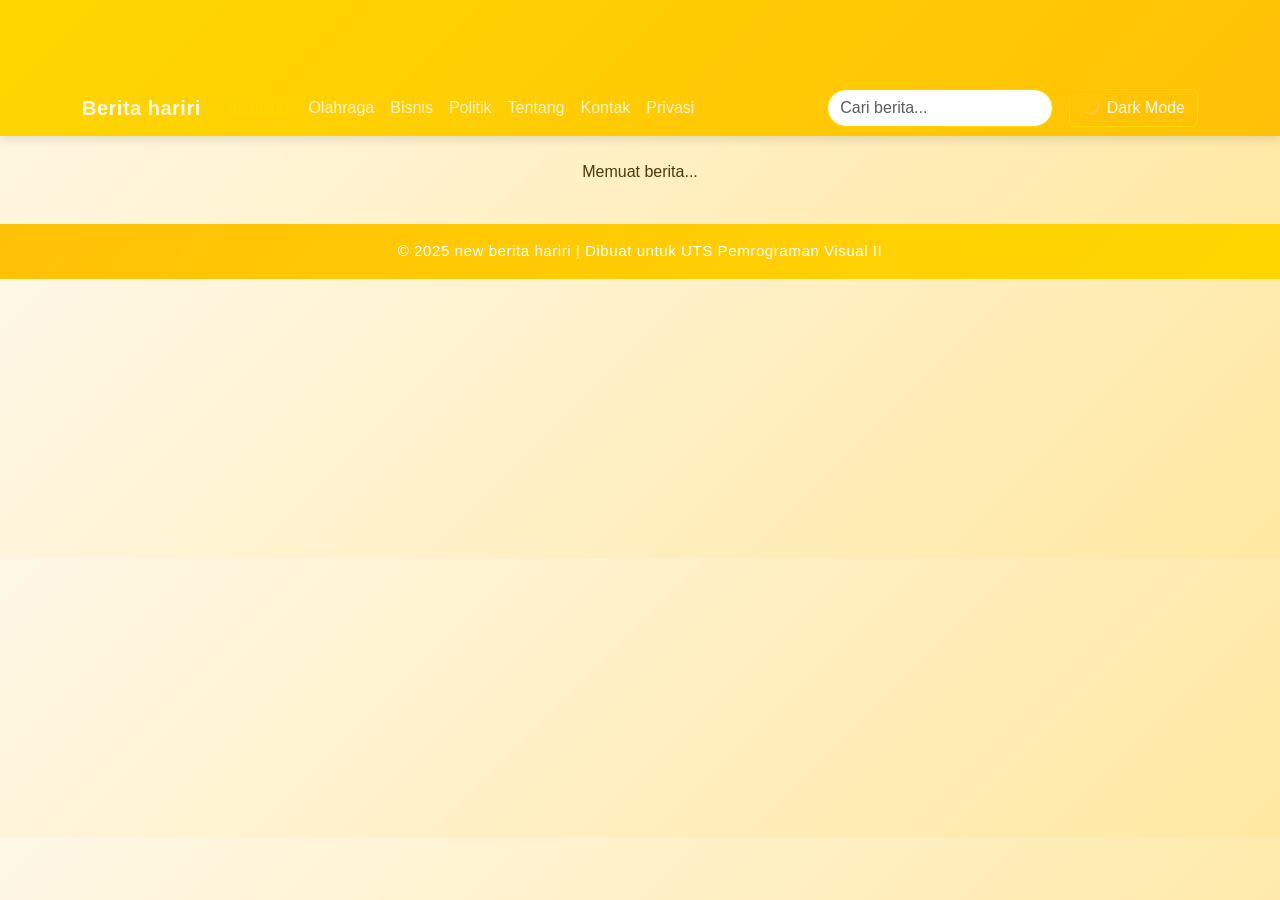
<file: index.html>
<!DOCTYPE html>
<html lang="id">
<head>
  <meta charset="UTF-8">
  <meta name="viewport" content="width=device-width, initial-scale=1.0">
  <title>Portal Berita - Hariri</title>

  <!-- Bootstrap CSS -->
  <link href="https://cdn.jsdelivr.net/npm/bootstrap@5.3.0/dist/css/bootstrap.min.css" rel="stylesheet">

  <!-- jQuery -->
  <script src="https://code.jquery.com/jquery-3.6.0.min.js"></script>

  <!-- CSS Eksternal -->
  <link rel="stylesheet" href="style.css">

  <!-- Favicon -->
  <link rel="icon" href="assets/img/favicon.png" type="image/png">
</head>
<body>

  <!-- HEADER / NAVBAR -->
  <nav class="navbar navbar-expand-lg navbar-dark bg-primary sticky-top">
    <div class="container">
      <a class="navbar-brand" href="index.html">Berita hariri</a>
      <button class="navbar-toggler" type="button" data-bs-toggle="collapse" data-bs-target="#navbarNav">
        <span class="navbar-toggler-icon"></span>
      </button>

      <div class="collapse navbar-collapse" id="navbarNav">
        <ul class="navbar-nav me-auto mb-2 mb-lg-0">
          <li class="nav-item"><a class="nav-link category active" href="#" data-category="teknologi">Teknologi</a></li>
          <li class="nav-item"><a class="nav-link category" href="#" data-category="olahraga">Olahraga</a></li>
          <li class="nav-item"><a class="nav-link category" href="#" data-category="bisnis">Bisnis</a></li>
          <li class="nav-item"><a class="nav-link category" href="#" data-category="politik">Politik</a></li>
          <li class="nav-item"><a class="nav-link" href="tentang.html">Tentang</a></li>
          <li class="nav-item"><a class="nav-link" href="kontak.html">Kontak</a></li>
          <li class="nav-item"><a class="nav-link" href="privasi.html">Privasi</a></li>
        </ul>

        <!-- Search & Dark Mode -->
        <form class="d-flex me-3" role="search">
          <input id="search" class="form-control" type="search" placeholder="Cari berita..." aria-label="Search">
        </form>
        <button id="toggleMode" class="btn btn-outline-light">🌙 Dark Mode</button>
      </div>
    </div>
  </nav>

  <!-- MAIN CONTENT -->
  <main class="container my-4">
    <div id="newsContainer" class="row g-4">
      <!-- Berita akan dimuat dinamis melalui JS / API -->
    </div>
  </main>

  <!-- FOOTER -->
  <footer class="text-center py-3 bg-primary text-white mt-4">
    <p>&copy; 2025 new berita  hariri | Dibuat untuk UTS Pemrograman Visual II</p>
  </footer>

  <!-- Bootstrap JS -->
  <script src="https://cdn.jsdelivr.net/npm/bootstrap@5.3.0/dist/js/bootstrap.bundle.min.js"></script>

  <!-- Script Utama -->
  <script src="script.js"></script>

</body>
</html>
</file>
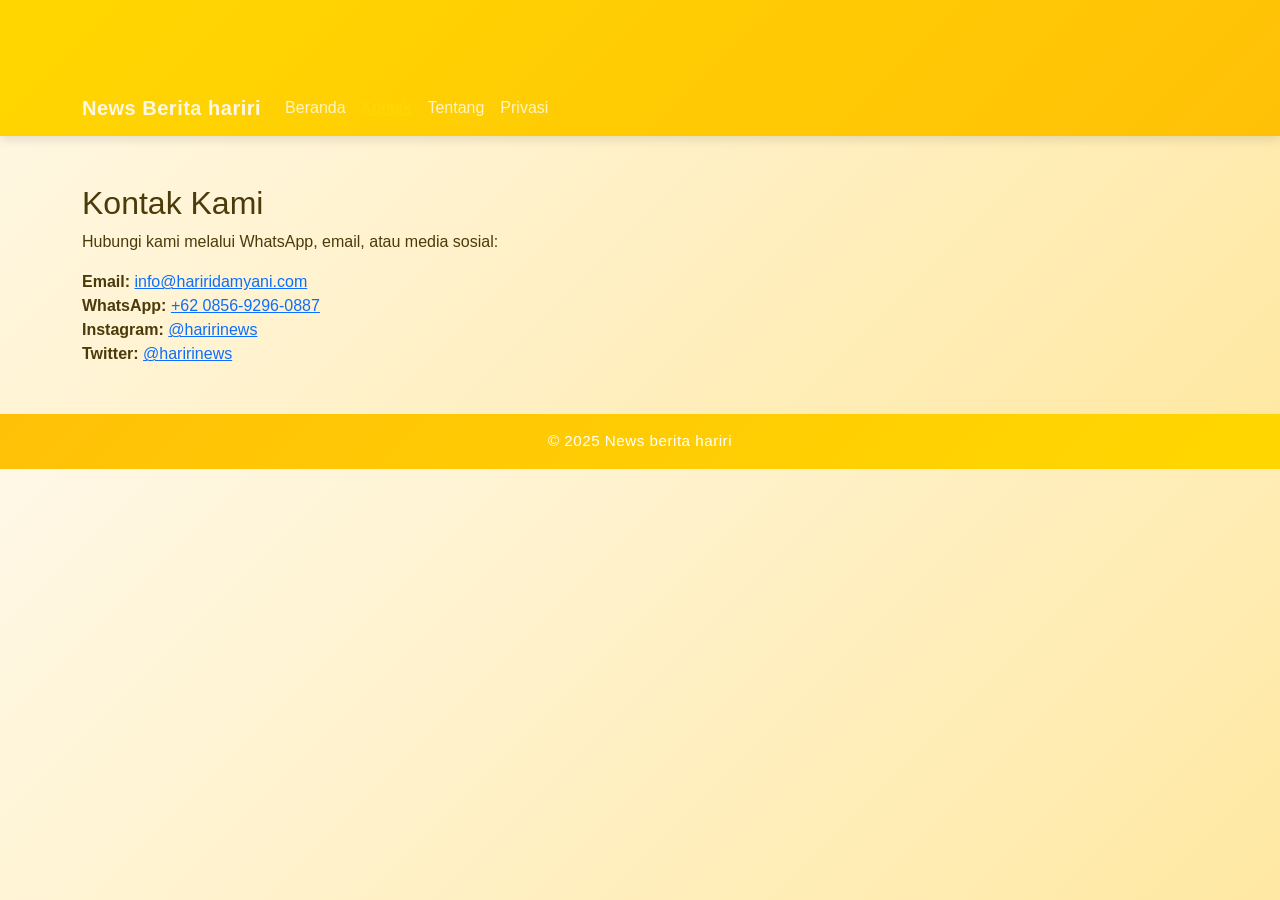
<file: kontak.html>
<!DOCTYPE html>
<html lang="id">
<head>
  <meta charset="UTF-8">
  <meta name="viewport" content="width=device-width, initial-scale=1.0">
  <title>Kontak - News Berita hariri</title>
  <link href="https://cdn.jsdelivr.net/npm/bootstrap@5.3.0/dist/css/bootstrap.min.css" rel="stylesheet">
  <link rel="stylesheet" href="style.css">
</head>
<body>

  <!-- Navbar -->
  <nav class="navbar navbar-expand-lg navbar-dark bg-primary sticky-top">
    <div class="container">
      <a class="navbar-brand" href="index.html">News Berita hariri</a>
      <button class="navbar-toggler" type="button" data-bs-toggle="collapse" data-bs-target="#navbarNav">
        <span class="navbar-toggler-icon"></span>
      </button>
      <div class="collapse navbar-collapse" id="navbarNav">
        <ul class="navbar-nav me-auto mb-2 mb-lg-0">
          <li class="nav-item"><a class="nav-link" href="index.html">Beranda</a></li>
          <li class="nav-item"><a class="nav-link active" href="kontak.html">Kontak</a></li>
          <li class="nav-item"><a class="nav-link" href="tentang.html">Tentang</a></li>
          <li class="nav-item"><a class="nav-link" href="privasi.html">Privasi</a></li>
        </ul>
      </div>
    </div>
  </nav>

  <!-- Konten Kontak -->
  <section class="container my-5">
    <h2>Kontak Kami</h2>
    <p>Hubungi kami melalui WhatsApp, email, atau media sosial:</p>
    <ul class="list-unstyled">
      <li><strong>Email:</strong> <a href="mailto:info@mahmalnews.com">info@hariridamyani.com</a></li>
      <li><strong>WhatsApp:</strong> <a href="https://wa.me/089515284735" target="_blank">+62 0856-9296-0887</a></li>
      <li><strong>Instagram:</strong> <a href="https://instagram.com/mahmalnews" target="_blank">@haririnews</a></li>
      <li><strong>Twitter:</strong> <a href="https://twitter.com/mahmalnews" target="_blank">@haririnews</a></li>
    </ul>
  </section>

  <footer class="text-center py-3 bg-primary text-white mt-4">
    &copy; 2025 News berita hariri
  </footer>

  <script src="https://cdn.jsdelivr.net/npm/bootstrap@5.3.0/dist/js/bootstrap.bundle.min.js"></script>
</body>
</html>
</file>
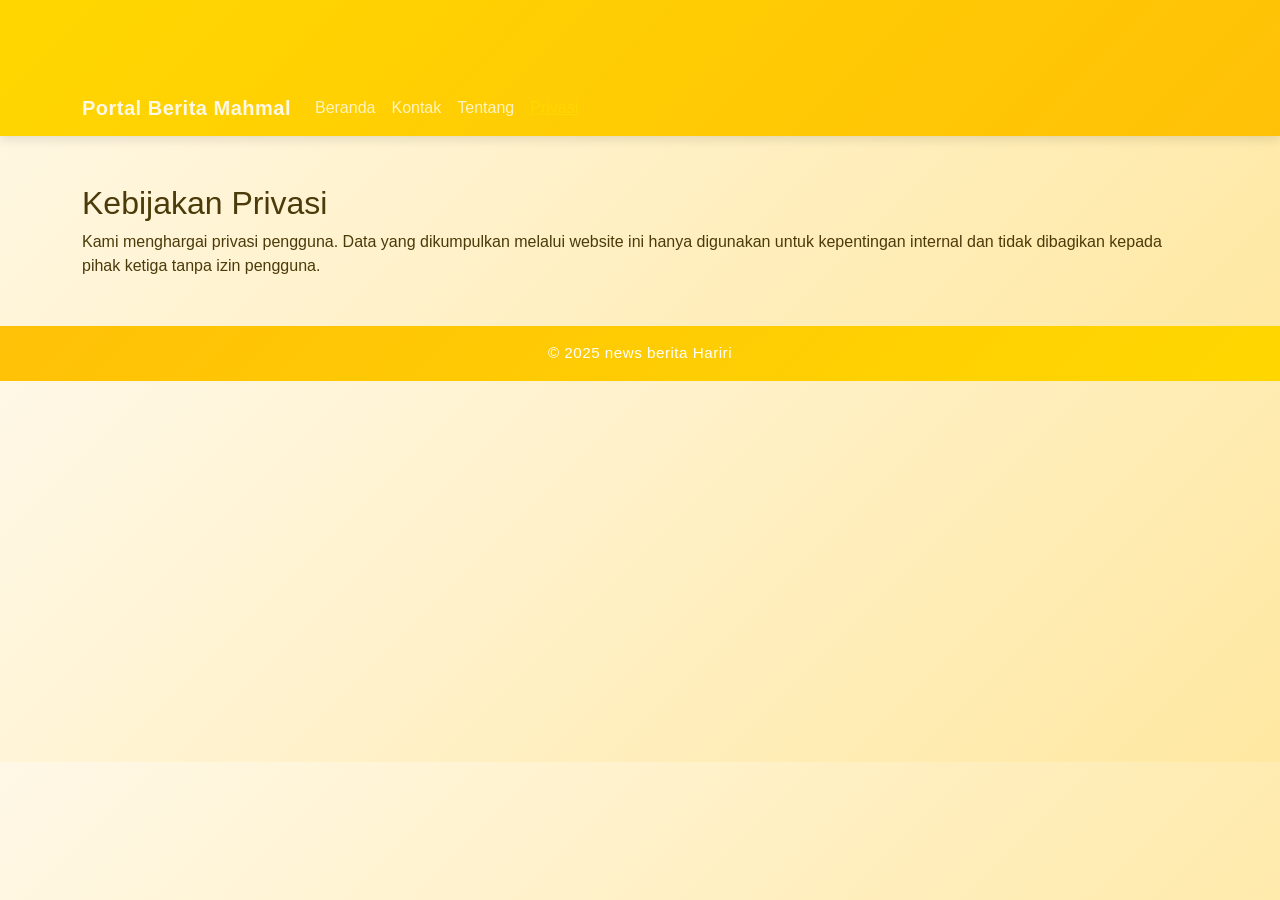
<file: privasi.html>
<!DOCTYPE html>
<html lang="id">
<head>
  <meta charset="UTF-8">
  <meta name="viewport" content="width=device-width, initial-scale=1.0">
  <title>Privasi - Portal Berita Mahmal</title>
  <link href="https://cdn.jsdelivr.net/npm/bootstrap@5.3.0/dist/css/bootstrap.min.css" rel="stylesheet">
  <link rel="stylesheet" href="style.css">
</head>
<body>

  <!-- Navbar -->
  <nav class="navbar navbar-expand-lg navbar-dark bg-primary sticky-top">
    <div class="container">
      <a class="navbar-brand" href="index.html">Portal Berita Mahmal</a>
      <button class="navbar-toggler" type="button" data-bs-toggle="collapse" data-bs-target="#navbarNav">
        <span class="navbar-toggler-icon"></span>
      </button>
      <div class="collapse navbar-collapse" id="navbarNav">
        <ul class="navbar-nav me-auto mb-2 mb-lg-0">
          <li class="nav-item"><a class="nav-link" href="index.html">Beranda</a></li>
          <li class="nav-item"><a class="nav-link" href="kontak.html">Kontak</a></li>
          <li class="nav-item"><a class="nav-link" href="tentang.html">Tentang</a></li>
          <li class="nav-item"><a class="nav-link active" href="privasi.html">Privasi</a></li>
        </ul>
      </div>
    </div>
  </nav>

  <!-- Konten Privasi -->
  <section class="container my-5">
    <h2>Kebijakan Privasi</h2>
    <p>Kami menghargai privasi pengguna. Data yang dikumpulkan melalui website ini hanya digunakan untuk kepentingan internal dan tidak dibagikan kepada pihak ketiga tanpa izin pengguna.</p>
  </section>

  <footer class="text-center py-3 bg-primary text-white mt-4">
    &copy; 2025 news berita Hariri
  </footer>

  <script src="https://cdn.jsdelivr.net/npm/bootstrap@5.3.0/dist/js/bootstrap.bundle.min.js"></script>
</body>
</html>
</file>
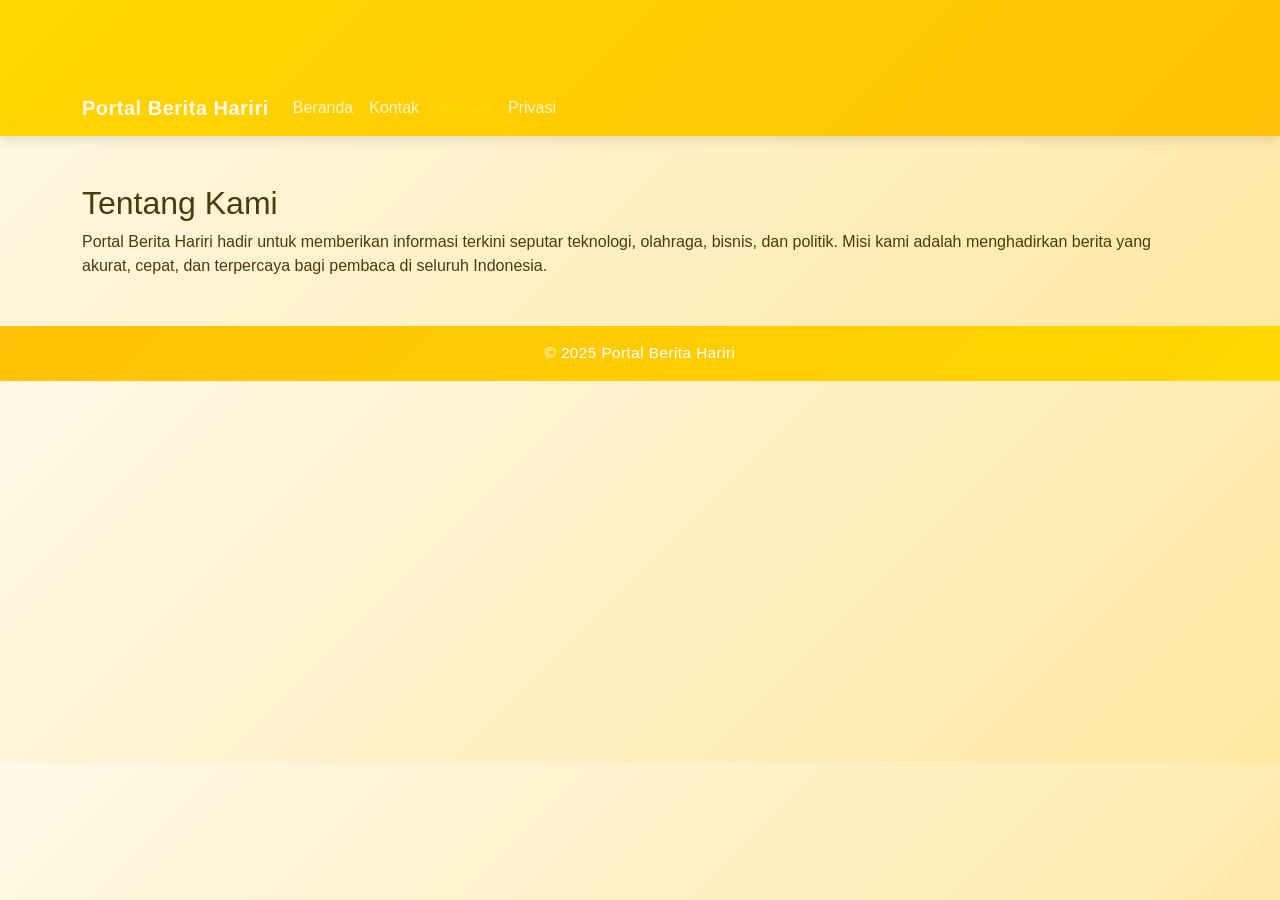
<file: tentang.html>
<!DOCTYPE html>
<html lang="id">
<head>
  <meta charset="UTF-8">
  <meta name="viewport" content="width=device-width, initial-scale=1.0">
  <title>Tentang - Portal Berita hariri</title>
  <link href="https://cdn.jsdelivr.net/npm/bootstrap@5.3.0/dist/css/bootstrap.min.css" rel="stylesheet">
  <link rel="stylesheet" href="style.css">
</head>
<body>

  <!-- Navbar -->
  <nav class="navbar navbar-expand-lg navbar-dark bg-primary sticky-top">
    <div class="container">
      <a class="navbar-brand" href="index.html">Portal Berita Hariri</a>
      <button class="navbar-toggler" type="button" data-bs-toggle="collapse" data-bs-target="#navbarNav">
        <span class="navbar-toggler-icon"></span>
      </button>
      <div class="collapse navbar-collapse" id="navbarNav">
        <ul class="navbar-nav me-auto mb-2 mb-lg-0">
          <li class="nav-item"><a class="nav-link" href="index.html">Beranda</a></li>
          <li class="nav-item"><a class="nav-link" href="kontak.html">Kontak</a></li>
          <li class="nav-item"><a class="nav-link active" href="tentang.html">Tentang</a></li>
          <li class="nav-item"><a class="nav-link" href="privasi.html">Privasi</a></li>
        </ul>
      </div>
    </div>
  </nav>

  <!-- Konten Tentang -->
  <section class="container my-5">
    <h2>Tentang Kami</h2>
    <p>Portal Berita Hariri hadir untuk memberikan informasi terkini seputar teknologi, olahraga, bisnis, dan politik. Misi kami adalah menghadirkan berita yang akurat, cepat, dan terpercaya bagi pembaca di seluruh Indonesia.</p>
  </section>

  <footer class="text-center py-3 bg-primary text-white mt-4">
    &copy; 2025 Portal Berita Hariri
  </footer>

  <script src="https://cdn.jsdelivr.net/npm/bootstrap@5.3.0/dist/js/bootstrap.bundle.min.js"></script>
</body>
</html>
</file>
<file: style.css>
/* ==============================
   STYLE.CSS - Portal Berita Mahmal (Nuansa Kuning Elegan)
   ============================== */

/* Reset ringan agar tampilan konsisten */
* {
  margin: 0;
  padding: 0;
  box-sizing: border-box;
}

/* ----------------------------------
   1. BODY & GLOBAL STYLE
---------------------------------- */
body {
  font-family: "Poppins", sans-serif;
  background: linear-gradient(135deg, #FFF8E7, #FFE8A1); /* gradasi kuning lembut */
  color: #4B3B0A; /* cokelat tua untuk teks agar elegan */
  transition: background 0.5s, color 0.5s;
}

/* Hilangkan margin default container */
.container {
  margin-top: 80px;
}

/* ----------------------------------
   2. NAVBAR
---------------------------------- */
.navbar {
  background: linear-gradient(135deg, #FFD700, #FFC107); /* gradasi emas */
  box-shadow: 0 4px 10px rgba(0, 0, 0, 0.1);
}

.navbar-brand {
  font-weight: bold;
  color: #fff8e7 !important;
  letter-spacing: 0.5px;
}

.nav-link {
  color: #fff4c2 !important;
  font-weight: 500;
  transition: all 0.3s ease;
}

.nav-link:hover,
.nav-link.active {
  color: #FFD700 !important;
  text-decoration: underline;
}

/* Search bar */
#search {
  border-radius: 20px;
  border: 1px solid #FFD700;
  padding-left: 12px;
}

/* Tombol dark mode */
#toggleMode {
  border-color: #FFD700;
  color: #fff8e7;
  transition: 0.3s;
}

#toggleMode:hover {
  background-color: #FFD700;
  color: #4B3B0A;
}

/* ----------------------------------
   3. CARD BERITA
---------------------------------- */
.card {
  border: none;
  border-radius: 10px;
  overflow: hidden;
  box-shadow: 0 4px 10px rgba(255, 215, 0, 0.1);
  transition: transform 0.3s ease, box-shadow 0.3s ease;
  background-color: #fff8e7;
}

.card:hover {
  transform: translateY(-5px);
  box-shadow: 0 6px 15px rgba(255, 215, 0, 0.3);
}

.card-img-top {
  height: 180px;
  object-fit: cover;
}

.card-body {
  display: flex;
  flex-direction: column;
  justify-content: space-between;
}

/* Tombol "Selengkapnya" */
.btn-custom {
  background: linear-gradient(135deg, #FFD700, #FFC107);
  color: #4B3B0A;
  border: none;
  transition: 0.3s;
  font-weight: 500;
  border-radius: 25px;
}

.btn-custom:hover {
  background: linear-gradient(135deg, #FFEC8B, #FFD54F);
  color: #4B3B0A;
  transform: translateY(-2px);
}

/* ----------------------------------
   4. FOOTER
---------------------------------- */
footer {
  background: linear-gradient(135deg, #FFC107, #FFD700);
  color: #4B3B0A;
  padding: 20px 0;
  margin-top: 60px;
  text-align: center;
  letter-spacing: 0.5px;
  font-size: 0.95rem;
}

footer p {
  margin: 0;
}

/* ----------------------------------
   5. DARK MODE (Sinkron dengan JS)
---------------------------------- */
body.bg-dark {
  background: #2e2b1c !important;
  color: #fff4c2 !important;
}

body.bg-dark .navbar {
  background: linear-gradient(135deg, #4B3B0A, #3A2E0A);
}

body.bg-dark .card {
  background-color: #3A2E0A !important;
  color: #fff4c2;
  box-shadow: 0 4px 10px rgba(255, 215, 0, 0.1);
}

body.bg-dark footer {
  background: linear-gradient(135deg, #3A2E0A, #4B3B0A);
  color: #FFD700;
}

/* ----------------------------------
   6. RESPONSIVE
---------------------------------- */
@media (max-width: 992px) {
  #search {
    width: 100% !important;
    margin-bottom: 10px;
  }

  #toggleMode {
    width: 100%;
  }
}

@media (max-width: 576px) {
  .card-img-top {
    height: 150px;
  }

  .card-body h5 {
    font-size: 1rem;
  }

  .card-body p {
    font-size: 0.9rem;
  }
}

/* ----------------------------------
   7. ANIMASI MASUK (Tambahan opsional)
---------------------------------- */
@keyframes fadeInUp {
  from {
    opacity: 0;
    transform: translateY(15px);
  }
  to {
    opacity: 1;
    transform: translateY(0);
  }
}

.card {
  animation: fadeInUp 0.5s ease-in-out;
}
</file>
